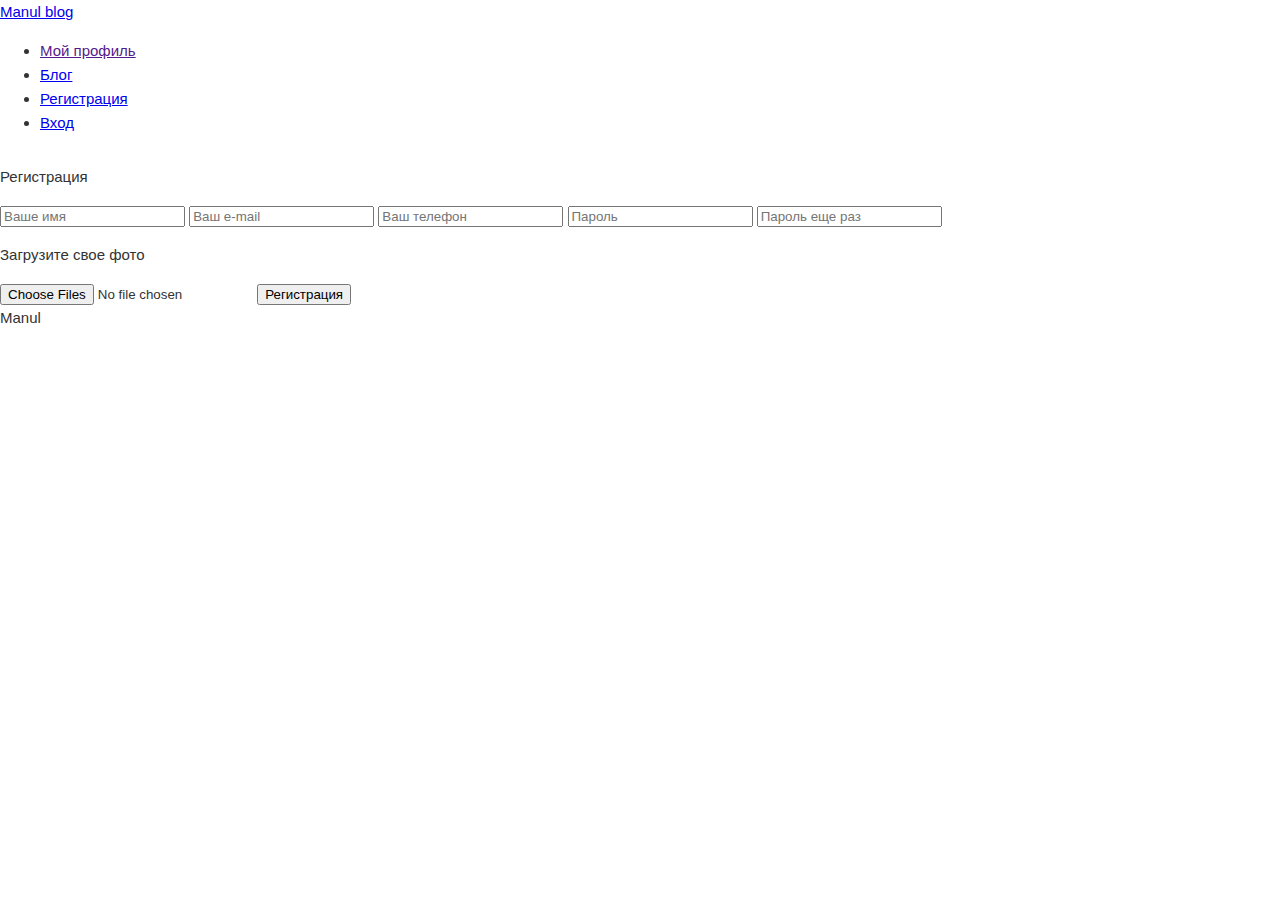
<file: registration.html>
<!DOCTYPE html>
<html lang="en">
<head>
	<meta charset="UTF-8">
	<meta name="viewport" content="width=device-width, initial-scale=1.0">
	<link href="assets/css/style.css" rel="stylesheet">
	<link rel="preconnect" href="https://fonts.googleapis.com">
	<link rel="preconnect" href="https://fonts.gstatic.com" crossorigin>
	<link href="https://fonts.googleapis.com/css2?family=Waterfall&display=swap" rel="stylesheet"> 
	<title>GitSite</title>
</head>
<body>
	<div class="page">
	<!-- Header -->
<header class="header">
    <div class="container">
        <div class="header__body">
            
            <div class="logo__blc">
                <a href="index.html" class="header__logo">Manul blog</a>
            </div>
            <div class="header__burger">
                <span></span> <!-- span для бургера -->
            </div>
            <nav class="header__menu">
                <ul class="header__list">
                    <li>
                        <a href="" class = "header__link">Мой профиль</a>
                    </li>
                    <li>
                        <a href="music.html" class = "header__link">Блог</a>
                    </li>
                    <li>
                        <a href="registration.html" class = "header__link">Регистрация</a>
                    </li>
                    <li>
                        <a href="login.html" class = "header__link">Вход</a>
                    </li>
                </ul>
            </nav>
        </div><!-- header body -->
    </div><!-- container -->
</header><!-- header -->

<div class="login__form">
    <div class="container">


<form class="form" action="" method="post">
    <p class="title__login">Регистрация</p>
    <input class="input" type="text" placeholder="Ваше имя">
    <input class="input" type="email" placeholder="Ваш e-mail">
    <input class="input" type="tel" placeholder="Ваш телефон">
    <input class="input" type="password" placeholder="Пароль">
    <input class="input" type="password" placeholder="Пароль еще раз">
    <p class="title__login">Загрузите свое фото</p>
    <input type="file" name="photo" multiple accept="image/*,image/jpeg">
    <button class="btn" type="submit">Регистрация</button>
</form>



    </div>
</div>

<!-- footer -->
<footer class="footer">
    <div class="container">
         <div class="footer__content">
                 Manul       
           </div>
     </div>
</footer>

</div><!--page-->
</body>
</html>
</file>
<file: assets/css/style.css>
body {
    margin: 0;
    font-family: "Open Sans";
    font-family: 'Montserrat', sans-serif;
    background-color: ;
    font-size: 15px;
    line-height: 1.6;
    color: #333;
    -webkit-font-smoothing: antialised;
}

*,
*:before,
*:after {
    box-sizing: border-box;
}
.page{
    overflow: hidden;
    display: flex;
    flex-direction: column;
    min-height: 100vh;
}
h1, h2, h3, h4, h5, h6 {
    margin: 0;
}
</file>
